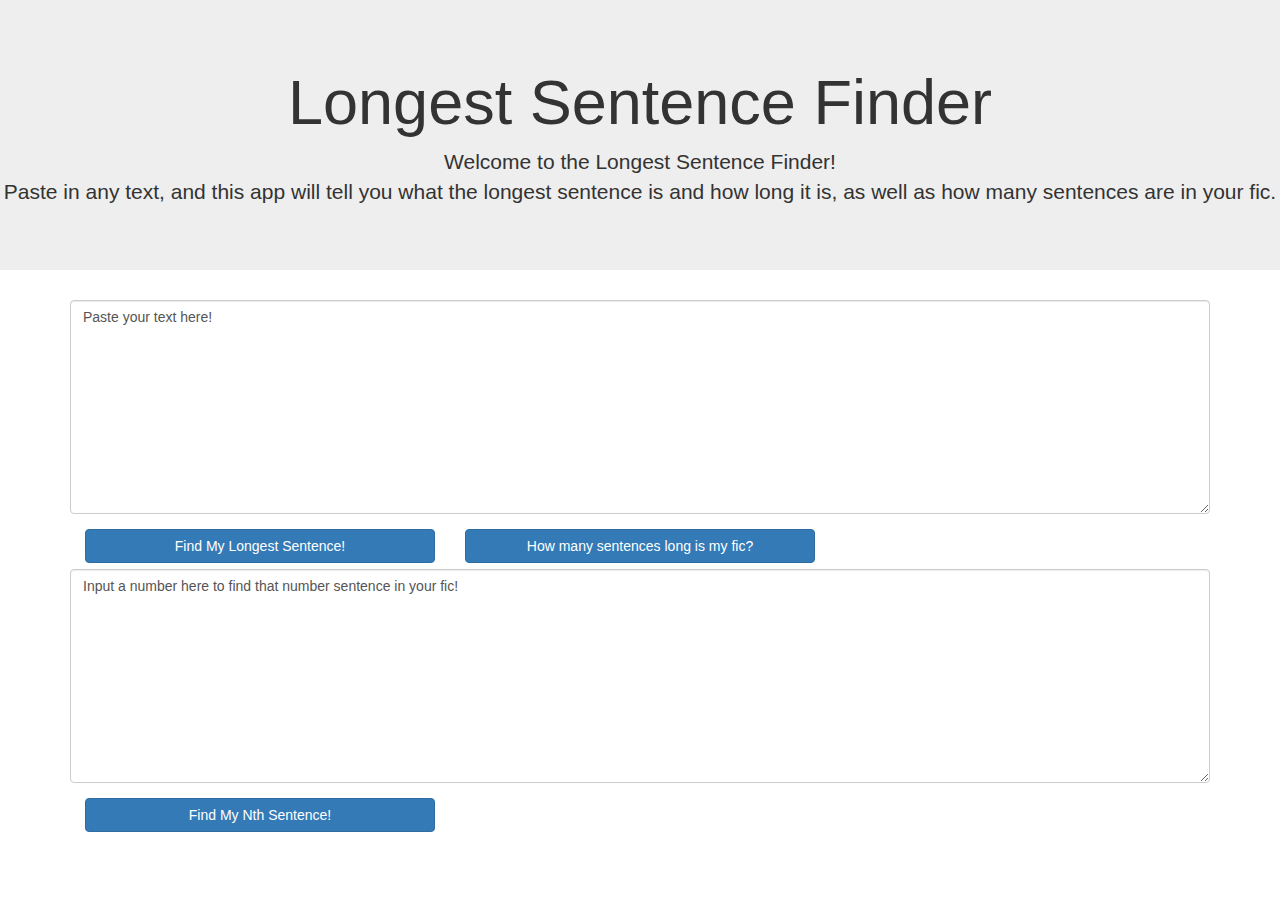
<file: index.html>
<!DOCTYPE html>
<html>

    <head>

        <script src="https://code.jquery.com/jquery-3.5.1.slim.min.js"
        integrity="sha384-DfXdz2htPH0lsSSs5nCTpuj/zy4C+OGpamoFVy38MVBnE+IbbVYUew+OrCXaRkfj"
        crossorigin="anonymous"></script>
        <script src="https://cdn.jsdelivr.net/npm/bootstrap@4.5.3/dist/js/bootstrap.bundle.min.js"
        integrity="sha384-ho+j7jyWK8fNQe+A12Hb8AhRq26LrZ/JpcUGGOn+Y7RsweNrtN/tE3MoK7ZeZDyx"
        crossorigin="anonymous"></script>
        <meta charset="utf-8">
        <meta name="viewport" content="width=device-width, initial-scale=1">
        <link rel="stylesheet" href="https://maxcdn.bootstrapcdn.com/bootstrap/3.4.1/css/bootstrap.min.css">
        <script src="https://ajax.googleapis.com/ajax/libs/jquery/3.5.1/jquery.min.js"></script>
        <script src="https://maxcdn.bootstrapcdn.com/bootstrap/3.4.1/js/bootstrap.min.js"></script>
        <script src="https://d3js.org/d3.v4.js"></script>
        <script src="https://d3js.org/d3.v4.js"></script>
        <link rel="stylesheet" href="https://pyscript.net/alpha/pyscript.css" />
        <script defer src="https://pyscript.net/alpha/pyscript.js"></script>
        <link rel="stylesheet" href="style.css" media="screen">
        <!-- Required meta tags -->
        <meta charset="utf-8">
        <meta name="viewport" content="width=device-width, initial-scale=1, shrink-to-fit=no">

        <!-- Bootstrap CSS -->
        <link rel="stylesheet" href="https://cdn.jsdelivr.net/npm/bootstrap@4.5.3/dist/css/bootstrap.min.css"
            integrity="sha384-TX8t27EcRE3e/ihU7zmQxVncDAy5uIKz4rEkgIXeMed4M0jlfIDPvg6uqKI2xXr2" crossorigin="anonymous">

        <!-- <link rel="stylesheet" href="../static/css/style.css" media="screen"> -->
        <title>Longest Sentence Finder</title>
    </head>


    <body>
        <div class="jumbotron text-center">
            <h1>Longest Sentence Finder</h1>
            <p> Welcome to the Longest Sentence Finder!</br>
                Paste in any text, and this app will tell you what the longest sentence is and how long it is, as well as how many sentences are in your fic.</p> 
          </div>
        <!-- <nav class="navbar navbar-expand-lg navbar-dark bg-dark">
            <a class="navbar-brand" href="" id="logo"> Longest Sentence Finder</a>
        </nav> -->
        <div class="container">
            <!-- <div class="row"> -->
              <!-- <div class="col-lg-10"> -->

                <form>
                    <div class="form-group">
                    <textarea class="form-control" id="msg" rows="10">Paste your text here!</textarea>
                    <!-- <textarea type="text" class="inputField" id="msg" cols="40" rows="5">Paste your text here!</textarea> -->
                </form>
                </div>
                <!-- </div> -->
                <div class="col-sm-4">
                    <button onclick="changeIt()" id = "predict" class="btn btn-primary btn-block btn-large">Find My Longest Sentence!</button>
                </div>
                <div class="col-sm-4">
                    <button onclick="numberIt()" id = "predict3" class="btn btn-primary btn-block btn-large">How many sentences long is my fic?</button>
                </div>
            </br>
        </br>
        <div>
            <form>
                <div class="form-group">
                <textarea class="form-control" id="msg2" rows="10">Input a number here to find that number sentence in your fic!</textarea>
                <!-- <textarea type="text" class="inputField" id="msg" cols="40" rows="5">Paste your text here!</textarea> -->
            </form>
        </div>
          
            <!-- <div class="row"> -->
                <div class="col-sm-4"> 
            <button onclick="findIt()" id = "predict2" class="btn btn-primary btn-block btn-large">Find My Nth Sentence!</button>
            <!-- <button type="submit" id = "predict" class="btn btn-primary btn-block btn-large">Predict</button>
             -->
             </div>
            </br>
           </br>
           

            <div id = "prediction"><br>
            <script>
                d3.select("#predict").on("click", function changeIt(){
                var text = d3.select("#msg").node().value;
                // var number = (parseInt(d3.select("#msg2").node().value)-1);
                var spaces = text.replace(/(\r\n|\n|\r)/gm, " ");
                var exclamation = spaces.replace(/(!)/g, ".");
                var question = exclamation.replace(/\?/g,'.');
                var hyphens = question.replace(/(--)/g, ".");
                var sentences = hyphens.split('.')
                console.log(sentences);
                var y = 0
                var wc_sentence = []
                var words_only_list = []
                for (i = 0; i < sentences.length; i++) {
                    var words = sentences[y].split(" ")
                    let forDeletion = ['', '—', ' ']
                    var words_only = words.filter(item => !forDeletion.includes(item))
                    var counts = words_only.length
                    words_only_list.push(words_only)
                    wc_sentence.push(counts)
                    y = y + 1
                }
                
                var longest = (Math.max.apply(null, wc_sentence))
                var location = wc_sentence.indexOf(longest)
                var longest_sentence=words_only_list[location]
                // var found = words_only_list[number]
                // var foundStr = found.join(" ")
                console.log((longest_sentence))
                var listToStr = longest_sentence.join(" ")
                console.log(listToStr)
                // document.write(longest)
                document.write('Your longest sentence is ' + longest +' words long.')
                document.write("<br>");
                document.write("This is your longest sentence:")
                document.write(listToStr);
                // document.write("<br>");
                // document.write("<br>");
                // document.write('Your fic has ' + (words_only_list.length-1) + 'sentences.')
                // document.write("<br>");
                // document.write(foundStr)
                document.write("<br>");
                var a = document.createElement('a');
                    var linkText = document.createTextNode("Click here to go again!");
                    a.appendChild(linkText);
                    a.title = "Click here to go again!";
                    a.href = "https://sentence-finder.herokuapp.com/";
                    document.body.appendChild(a);s
            }
            )
            </script>
              <div id = "prediction"><br>
                <script>
                    d3.select("#predict3").on("click", function numberIt(){
                    var text = d3.select("#msg").node().value;
                    // var number = (parseInt(d3.select("#msg2").node().value)-1);
                    var spaces = text.replace(/(\r\n|\n|\r)/gm, " ");
                    var exclamation = spaces.replace(/(!)/g, ".");
                    var question = exclamation.replace(/\?/g,'.');
                    var hyphens = question.replace(/(--)/g, ".");
                    var sentences = hyphens.split('.')
                    console.log(sentences);
                    var y = 0
                    var wc_sentence = []
                    var words_only_list = []
                    for (i = 0; i < sentences.length; i++) {
                        var words = sentences[y].split(" ")
                        let forDeletion = ['', '—', ' ']
                        var words_only = words.filter(item => !forDeletion.includes(item))
                        var counts = words_only.length
                        words_only_list.push(words_only)
                        wc_sentence.push(counts)
                        y = y + 1
                    }
                    
                    var longest = (Math.max.apply(null, wc_sentence))
                    var location = wc_sentence.indexOf(longest)
                    var longest_sentence=words_only_list[location]
                    // var found = words_only_list[number]
                    // var foundStr = found.join(" ")
                    console.log((longest_sentence))
                    var listToStr = longest_sentence.join(" ")
                    console.log(listToStr)
                    // document.write(longest)
                    // document.write('Your longest sentence is ' + longest +' words long.')
                    // document.write("<br>");
                    // document.write(listToStr);
                    // document.write("<br>");
                    // document.write("<br>");
                    document.write('Your fic has ' + (words_only_list.length-1) + ' sentences.')
                    // document.write("<br>");
                    // document.write(foundStr)
                    document.write("<br>");
                    var a = document.createElement('a');
                    var linkText = document.createTextNode("Click here to go again!");
                    a.appendChild(linkText);
                    a.title = "Click here to go again!";
                    a.href = "https://sentence-finder.herokuapp.com/";
                    document.body.appendChild(a);
                }
                )
                </script>
            <div id = "prediction"><br>
                <script>
                    d3.select("#predict2").on("click", function findIt(){
                    var text = d3.select("#msg").node().value;
                    var number = (parseInt(d3.select("#msg2").node().value)-1);
                    var spaces = text.replace(/(\r\n|\n|\r)/gm, " ");
                    var exclamation = spaces.replace(/(!)/g, ".");
                    var question = exclamation.replace(/\?/g,'.');
                    var hyphens = question.replace(/(--)/g, ".");
                    var sentences = hyphens.split('.')
                    console.log(sentences);
                    var y = 0
                    var wc_sentence = []
                    var words_only_list = []
                    for (i = 0; i < sentences.length; i++) {
                        var words = sentences[y].split(" ")
                        let forDeletion = ['', '—', ' ']
                        var words_only = words.filter(item => !forDeletion.includes(item))
                        var counts = words_only.length
                        words_only_list.push(words_only)
                        wc_sentence.push(counts)
                        y = y + 1
                    }
                    
                    var longest = (Math.max.apply(null, wc_sentence))
                    var location = wc_sentence.indexOf(longest)
                    var longest_sentence=words_only_list[location]
                    var found = words_only_list[number]
                    var foundStr = found.join(" ")
                    console.log((longest_sentence))
                    var listToStr = longest_sentence.join(" ")
                    console.log(listToStr)
                    // document.write(longest)
                    // document.write('Your longest sentence is ' + longest +' words long.')
                    // document.write("<br>");
                    // document.write(listToStr);
                    // document.write("<br>");
                    // document.write("<br>");
                    // document.write('Your fic has ' + (words_only_list.length-1) + 'sentences.')
                    // document.write("<br>");
                    document.write(foundStr)
                    document.write("<br>");
                    // document.write("Refresh to go again!");
                    var a = document.createElement('a');
                    var linkText = document.createTextNode("Click here to go again!");
                    a.appendChild(linkText);
                    a.title = "Click here to go again!";
                    a.href = "https://sentence-finder.herokuapp.com/";
                    document.body.appendChild(a);
                }
                )
                </script>

            </div>
            </div>

                </div>
            </div>
        </div>
        </div>

    </div>
    </body>


</html>
</file>
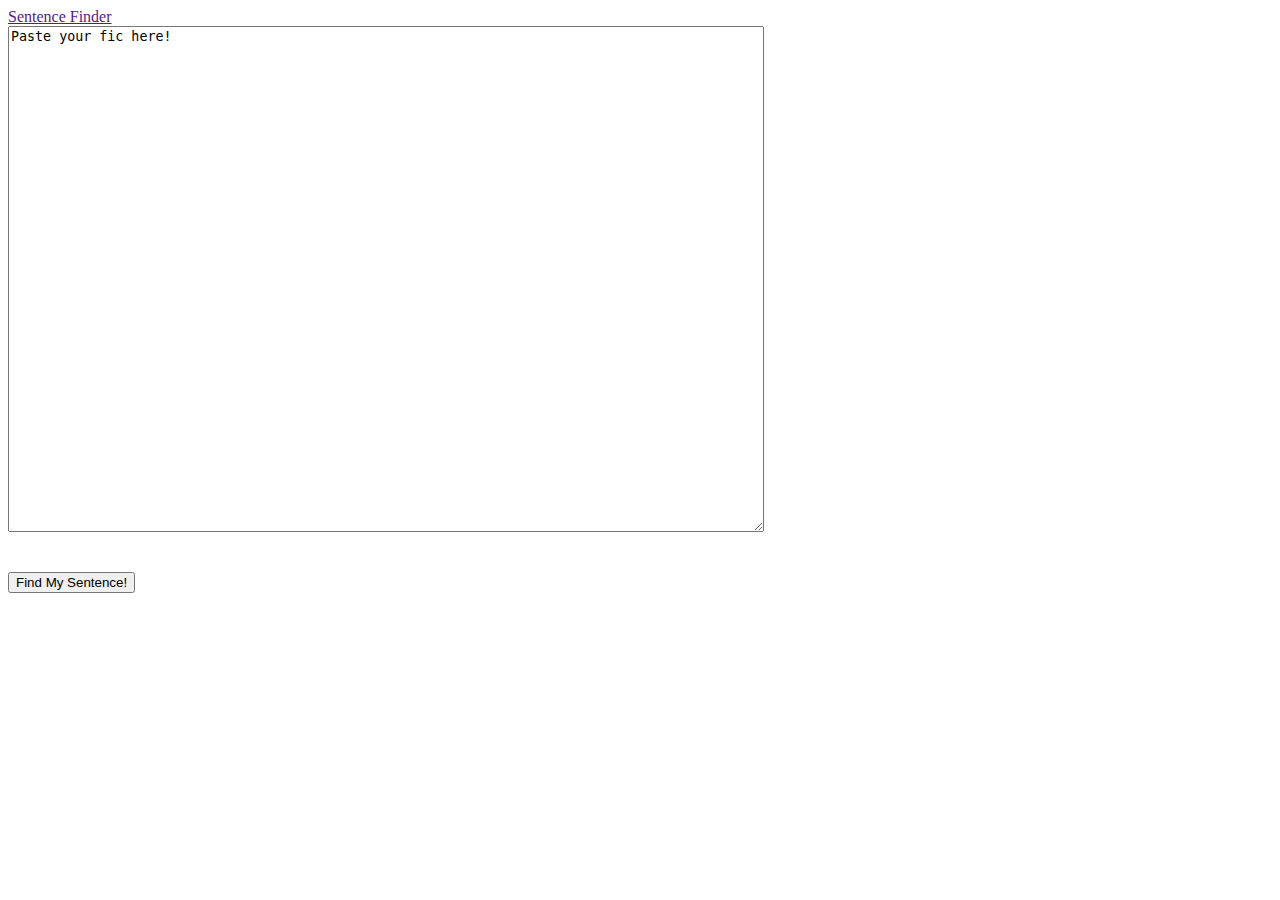
<file: templates/index.html>
<!DOCTYPE html>
<html>

    <head>

        <script src="https://code.jquery.com/jquery-3.5.1.slim.min.js"
        integrity="sha384-DfXdz2htPH0lsSSs5nCTpuj/zy4C+OGpamoFVy38MVBnE+IbbVYUew+OrCXaRkfj"
        crossorigin="anonymous"></script>
        <script src="https://cdn.jsdelivr.net/npm/bootstrap@4.5.3/dist/js/bootstrap.bundle.min.js"
        integrity="sha384-ho+j7jyWK8fNQe+A12Hb8AhRq26LrZ/JpcUGGOn+Y7RsweNrtN/tE3MoK7ZeZDyx"
        crossorigin="anonymous"></script>
        <script src="https://d3js.org/d3.v4.js"></script>
        <script src="https://d3js.org/d3.v4.js"></script>
        <link rel="stylesheet" href="../static/css/style.css" media="screen">
        <!-- Required meta tags -->
        <meta charset="utf-8">
        <meta name="viewport" content="width=device-width, initial-scale=1, shrink-to-fit=no">

        <!-- Bootstrap CSS -->
        <link rel="stylesheet" href="https://cdn.jsdelivr.net/npm/bootstrap@4.5.3/dist/css/bootstrap.min.css"
            integrity="sha384-TX8t27EcRE3e/ihU7zmQxVncDAy5uIKz4rEkgIXeMed4M0jlfIDPvg6uqKI2xXr2" crossorigin="anonymous">

        <!-- <link rel="stylesheet" href="../static/css/style.css" media="screen"> -->
    </head>

    <body>

        <nav class="navbar navbar-expand-lg navbar-dark bg-dark">
            <a class="navbar-brand" href="" id="logo"> Sentence Finder</a>
        </nav>
                <div class="container">
                  <!-- <h1 class="display-4">Fluid jumbotron</h1> -->
                </div>
        <div class="padding">
        <div class="container-fluid">
        <div class="row">
            <div class="column-1-padding">
            <div class = "col-6-md">
                <form>
                    <textarea type="text" class="inputField" id="msg" cols="40" rows="5">Paste your fic here!</textarea>
                </form>
               

            </br>   
            </br>
            <button onclick="changeIt()" id = "predict" class="btn btn-primary btn-block btn-large">Find My Sentence!</button>
            <!-- <button type="submit" id = "predict" class="btn btn-primary btn-block btn-large">Predict</button>
             -->
             
            </br>
           </br>

            <div id = "prediction"><br>
            <script>
                d3.select("#predict").on("click", function changeIt(){
                var text = d3.select("#msg").node().value;
                var sentences = text.split('.')
                console.log(sentences);
                var y = 0
                var wc_sentence = []
                var words_only_list = []
                for (i = 0; i < sentences.length; i++) {
                    var words = sentences[y].split(" ")
                    let forDeletion = ['', '—', ' ']
                    var words_only = words.filter(item => !forDeletion.includes(item))
                    var counts = words_only.length
                    words_only_list.push(words_only)
                    wc_sentence.push(counts)
                    y = y + 1
                }
                
                var longest = (Math.max.apply(null, wc_sentence))
                var location = wc_sentence.indexOf(longest)
                var longest_sentence=words_only_list[location]
                console.log((longest_sentence))
                var listToStr = longest_sentence.join(" ")
                console.log(listToStr)
                // document.write(longest)
                document.write('Your longest sentence is ' + longest +' words long.')
                document.write("<br>");
                document.write(listToStr);
            }
            )
            </script>    
            </div>
            </div>
            </div>
            <div class="row">
                <div class="col-md-12">
                    <div class="well">
                        <!-- <img src  = "https://archive.org/download/ward_map/ward_map.jpg"></img> -->
                    </div> 
                </div>
            </div>
        </div>
        <!-- <div class = "line-chart"></div> -->
        </div>



        <!-- <script src="../static/js/logic.js"></script> -->
        <!-- <script src="../static/js/line-chart.js"></script> -->
        <!-- <script src="luxon.js"></script>
        <script>luxon.DateTime.now();</script> -->
    </div>
    </body>


</html>
</file>
<file: style.css>
/* .inputField {
    height:500px;
    width:750px;
} */
.header {
    font-size: 20px;
    font-style: normal;
    font-family: Arial, Helvetica, sans-serif;

}
</file>
<file: static/css/style.css>
.inputField {
    height:500px;
    width:750px;
}
</file>
